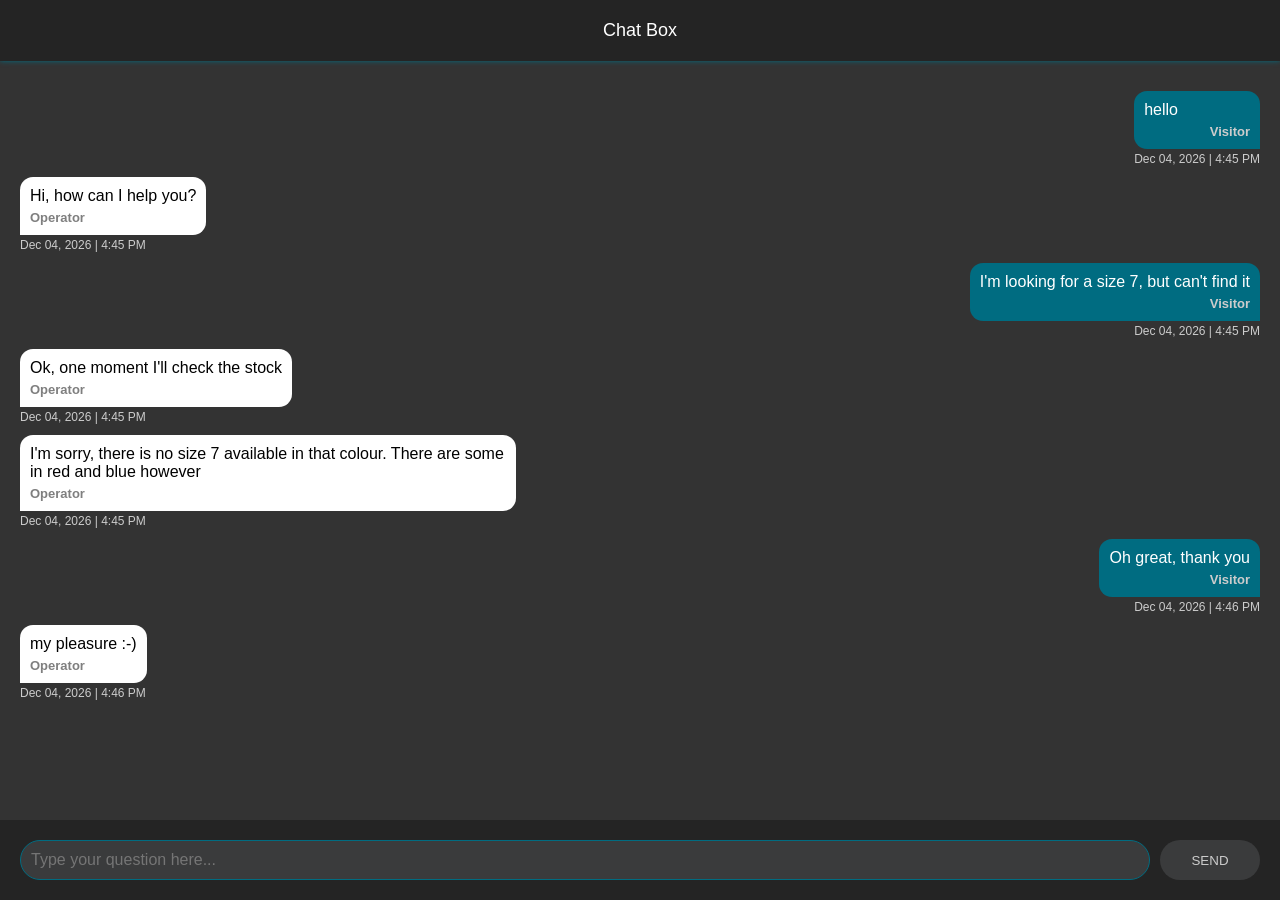
<file: index.html>
<!DOCTYPE html>
<html lang="en">

<head>
	<title>Chat Box</title>
	<meta charset="UTF-8" />
	<meta http-equiv="X-UA-Compatible" content="IE=edge" />
	<meta name="viewport" content="width=device-width, initial-scale=1.0" />
	<link rel="icon" type="image/x-icon" href="favicon.ico" />
	<link rel="stylesheet" type="text/css" href="css/chat.css" />
	<script src="js/chat.js"></script>
</head>

<body onload="pageLoad()">
	<div class="chat-window">
		<div class="header">Chat Box</div>
		<div id="chat-history"></div>
		<div class="chat-controls">
			<textarea id="chat-input" rows="1" placeholder='Type your question here...'></textarea>
			<input id="chat-send" type="button" value='SEND' onclick="sendChat()" disabled></input>
		</div>
	</div>
</body>

<script src="js/handleChat.js"></script>

</html>
</file>
<file: css/chat.css>
body,
html {
    margin: 0;
}

body,
div,
span,
textarea {
    font-size: 16px;
    font-family: Helvetica, Arial, sans-serif;
}

/* ------ Style Scrollbar ------ */
#chat-history::-webkit-scrollbar {
    width: 10px;
}

#chat-history::-webkit-scrollbar-track {
    background: #555;
}

#chat-history::-webkit-scrollbar-thumb {
    background: #888;
}

#chat-history::-webkit-scrollbar-thumb:hover {
    background: #f1f1f1;
}
/* ---------------------------- */

.chat-window {
    width: 100vw;
    height: 100vh;
    display: flex;
    flex-direction: column;
}

.header {
    color: #fff;
    text-align: center;
    font-size: 18px;
    padding: 20px;
    position: relative;
    background-color: #242424;
    box-shadow: 0px 0 5px #006c81;
    animation-name: shadowAnimation;
    animation-duration: 4s;
    animation-iteration-count: infinite;
}

@keyframes shadowAnimation {
    from {
        box-shadow: 0px -8px 36px #006c81;
    }
    to {
        box-shadow: 0px ​-18px 50px #006c81;
    }
}

#chat-history {
    background-color: #333333;
    flex: 1 1 auto;
    overflow: auto;
    padding: 20px;
}

.visitor {
    margin-left: auto;
    text-align: right;
}

.operator,
.visitor {
    margin-top: 10px;
    width: 40%;
    overflow: hidden;
}

.chat-wrapper {
    display: inline-block;
    transition: all 0.5s ease-in-out;
}

.visitor .sent-by {
    color: #ccc;
    text-align: right;
}

.sent-by {
    margin-top: 5px;
    font-size: 13px;
    font-weight: bold;
    color: #7f7f7f;
}

.visitor .message-container {
    background-color: #006c81;
    color: #fff;
    border-bottom-left-radius: 13px;
}

.operator .message-container {
    border-bottom-right-radius: 13px;
}

.message-container {
    background-color: #fff;
    padding: 10px;
    border-top-left-radius: 13px;
    border-top-right-radius: 13px;
    text-align: left;
}

.visitor .message-time {
    text-align: right;
}

.message-time {
    font-size: 12px;
    color: #ccc;
    margin-top: 3px;
}

.chat-controls {
    display: flex;
    padding: 20px;
    background-color: #242424;
}

.chat-controls textarea {
    flex: 1 1 auto;
    padding: 10px;
    margin-right: 10px;
    resize: none;
    border: none;
    outline: none;
    background-color: #3a3b3c;
    color: #fff;
    border-radius: 30px;
    border: 1px solid transparent;
}
.chat-controls textarea:focus,
.chat-controls textarea:active {
    border-color: #006c81;
}

.chat-controls input {
    border: none;
    outline: none;
    cursor: pointer;
    width: 100px;
    height: 100%;
    color: #fff;
    border-radius: 30px;
    background-color: #006c81;
}

.chat-controls input:disabled {
    cursor: default;
    color: #ccc;
    background-color: #3a3b3c !important;
}

.chat-controls input:hover {
    background-color: #017389;
}

.chat-controls input:active {
    background-color: #006c81;
}

.top {
    position: relative;
    transform: translateY(0);
}

.bottom {
    position: absolute;
    transform: translateY(100%);
}

@media only screen and (max-width: 470px) {
    .operator,
    .visitor {
        margin-top: 10px;
        width: 70%;
    }
}
</file>
